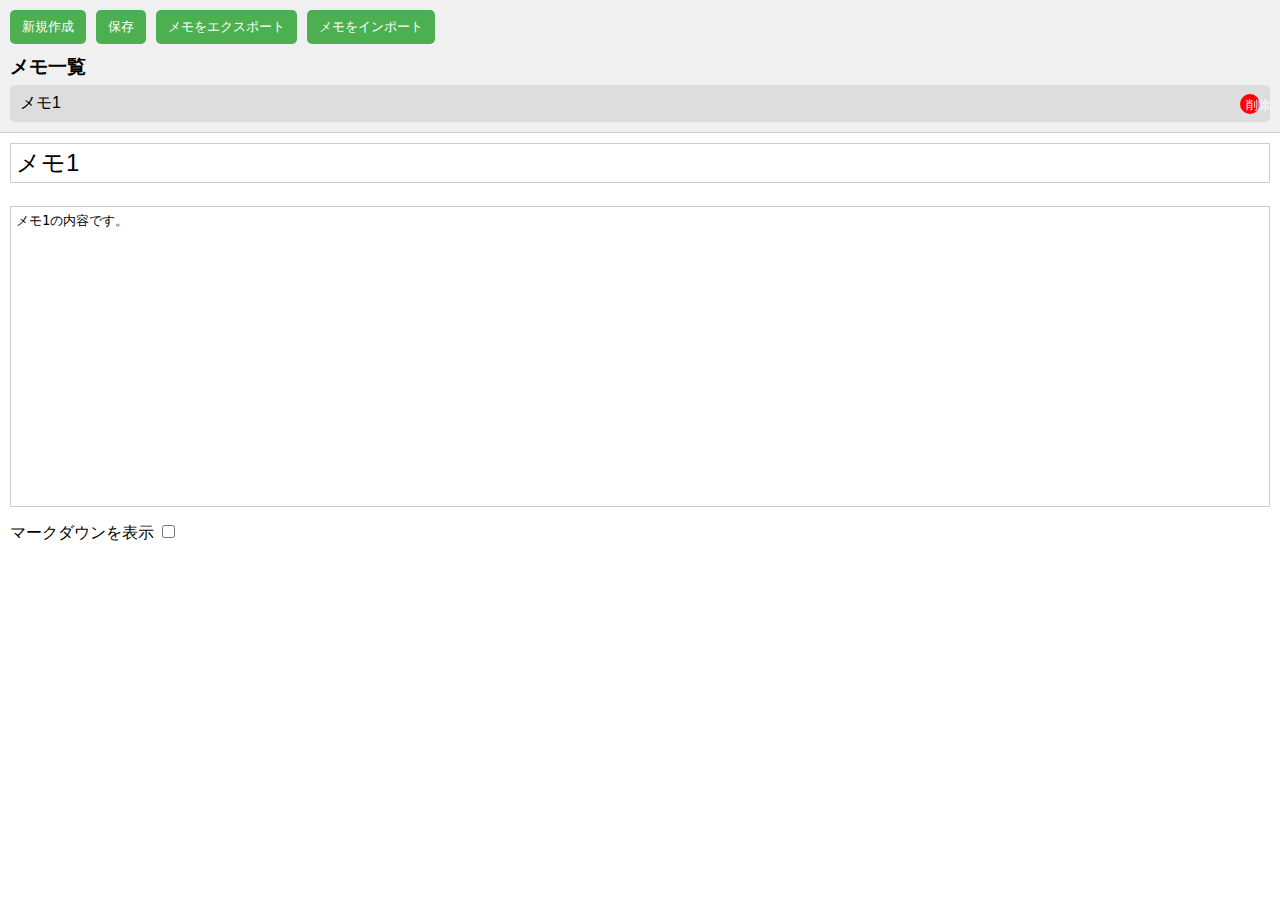
<file: panels/memo/index.html>
<!DOCTYPE html>
<html lang="ja">

<head>
  <meta charset="UTF-8">
  <meta name="viewport" content="width=device-width, initial-scale=1.0">
  <title>メモアプリ</title>
  <link rel="stylesheet" href="https://shizukani-cp.github.io/basestyle.css/basestyle-dark.min.css">
  <link rel="stylesheet" href="style.css">
  <script src="marked.min.js"></script>
</head>

<body>
  <div id="sidebar">
    <div id="sidebar-controls">
      <button class="button" id="new-memo-btn">新規作成</button>
      <button class="button" id="save-memo-btn">保存</button>
      <button class="button" id="export-memo-btn">メモをエクスポート</button>
      <input type="file" id="file-input" style="display: none;">
      <button class="button" id="import-memo-btn" onclick="document.getElementById('file-input').click()">メモをインポート</button>
    </div>
    <div id="sidebar-memos">
      <h2>メモ一覧</h2>
      <ul id="memo-list">
        <!-- メモの一覧はここに動的に生成されます -->
      </ul>
    </div>
  </div>
  <div id="main">
    <div id="memo-content">
      <!-- 選択されたメモの内容はここに表示されます -->
    </div>
    <div id="display-controls">
      <label for="display-markdown">マークダウンを表示</label>
      <input type="checkbox" id="display-markdown"><br>
      <button id="markdown-reload" class="button" style="display: none; margin-top: 5px;">マークダウンを更新</button>
    </div>
    <div id="markdown-area" style="visibility: hidden;">
      <div id="markdown-result"></div>
    </div>
  </div>


  <script src="main.js"></script>
</body>

</html>
</file>
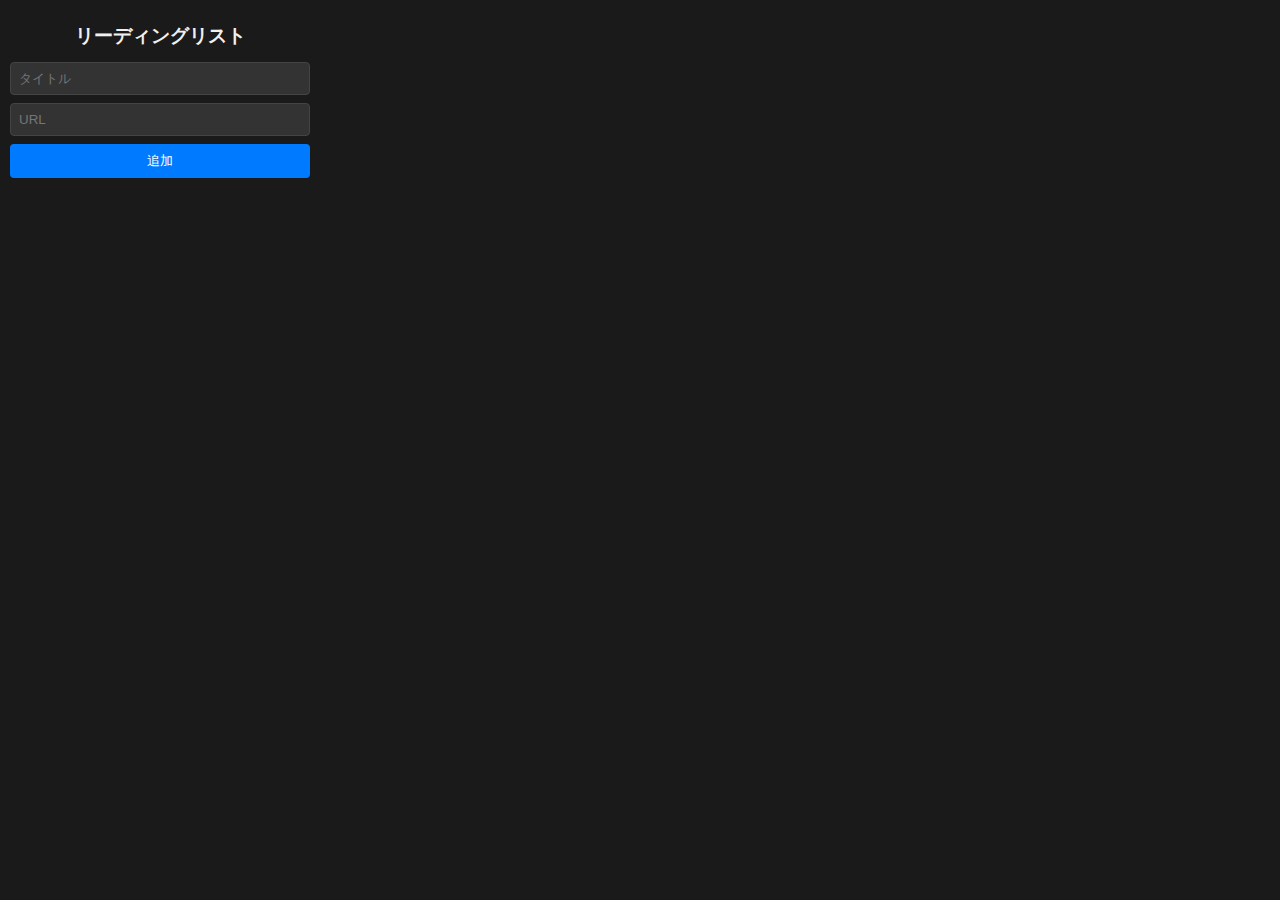
<file: panels/readinglists/index.html>
<!DOCTYPE html>
<html lang="ja">
<head>
  <meta charset="UTF-8">
  <meta name="viewport" content="width=device-width, initial-scale=1.0">
  <title>リーディングリスト</title>
  <link rel="stylesheet" href="style.css">
</head>
<body>
  <div class="container">
    <h1>リーディングリスト</h1>
    <form id="add-form">
      <input type="text" id="title-input" placeholder="タイトル">
      <input type="url" id="url-input" placeholder="URL">
      <button type="submit">追加</button>
    </form>
    <ul id="reading-list"></ul>
  </div>
  <script src="script.js"></script>
</body>
</html>
</file>
<file: panels/memo/style.css>
html, body {
    height: 100vh;
    margin: 0;
    display: flex;
    flex-direction: column;
    font-family: Arial, sans-serif;
    overflow: hidden;
}

#sidebar {
    background-color: #f0f0f0;
    color: #000;
    padding: 10px;
    display: flex;
    flex-direction: column;
    gap: 10px;
    border-bottom: 1px solid #ccc;
}

#sidebar-controls {
    display: flex;
    flex-wrap: wrap;
    gap: 10px;
}

#sidebar-memos {
    display: flex;
    flex-direction: column;
    gap: 5px;
}

#sidebar h2 {
    margin: 0;
    font-size: 1.2em;
}

#memo-list {
    list-style-type: none;
    padding: 0;
    margin: 0;
    display: flex;
    flex-direction: column;
    gap: 5px;
}

.memos-li {
    padding: 8px 10px;
    background-color: #ddd;
    border-radius: 5px;
    cursor: pointer;
    display: flex;
    align-items: center;
    justify-content: space-between;
    white-space: nowrap;
}

.memos-li:hover {
    background-color: #ccc;
}

#main {
    flex: 1;
    padding: 10px;
    display: flex;
    flex-direction: column;
    overflow: hidden;
}

#memo-content {
    display: flex;
    flex-direction: column;
    flex-basis: 50%;
    min-height: 200px;
}

#memo-title {
    font-size: 1.5rem;
    border: 1px solid #ccc;
    padding: 5px;
    margin-bottom: 5px;
    width: 100%;
    box-sizing: border-box;
}

#memo-body {
    flex: 1;
    width: 100%;
    box-sizing: border-box;
    border: 1px solid #ccc;
    padding: 5px;
    resize: none;
    margin-bottom: 10px;
}

#display-controls {
    padding: 5px 0;
}

#markdown-area {
    flex: 1;
    overflow-y: auto;
    display: flex;
    flex-direction: column;
    border-top: 1px solid #ccc;
    margin-top: 5px;
    padding-top: 5px;
}

#markdown-result {
    flex: 1;
    overflow-y: auto;
}

.button {
    padding: 8px 12px;
    background-color: #4CAF50;
    color: white;
    border: none;
    cursor: pointer;
    border-radius: 5px;
    white-space: nowrap;
}

.button:hover {
    background-color: #45a049;
}

.delete-button {
    background-color: #f00;
    color: white;
    border: none;
    border-radius: 50%;
    width: 20px;
    height: 20px;
    line-height: 20px;
    text-align: center;
    cursor: pointer;
    margin-left: 8px;
    font-size: 12px;
}
</file>
<file: panels/readinglists/style.css>
body {
  font-family: sans-serif;
  margin: 0;
  padding: 10px;
  background-color: #1a1a1a;
  color: #e0e0e0;
  width: 300px; /* 細長い画面を想定 */
}

.container {
  width: 100%;
}

h1 {
  font-size: 1.2em;
  text-align: center;
  color: #f0f0f0;
}

#add-form {
  display: flex;
  flex-direction: column;
  gap: 8px;
  margin-bottom: 15px;
}

#add-form input {
  padding: 8px;
  border: 1px solid #444;
  border-radius: 4px;
  background-color: #333;
  color: #e0e0e0;
}

#add-form button {
  padding: 8px;
  border: none;
  border-radius: 4px;
  background-color: #007bff;
  color: white;
  cursor: pointer;
}

#add-form button:hover {
  background-color: #0056b3;
}

#reading-list {
  list-style: none;
  padding: 0;
  margin: 0;
}

#reading-list li {
  background-color: #2a2a2a;
  margin-bottom: 8px;
  padding: 10px;
  border-radius: 4px;
  display: flex;
  justify-content: space-between;
  align-items: center;
}

#reading-list li a {
  color: #9cdcfe;
  text-decoration: none;
  display: block;
  white-space: nowrap;
  overflow: hidden;
  text-overflow: ellipsis;
  flex-grow: 1;
  margin-right: 10px;
}

#reading-list li a:hover {
  text-decoration: underline;
}

#reading-list .delete-btn {
  background: none;
  border: none;
  color: #ff4d4d;
  cursor: pointer;
  font-size: 1em;
}
</file>
